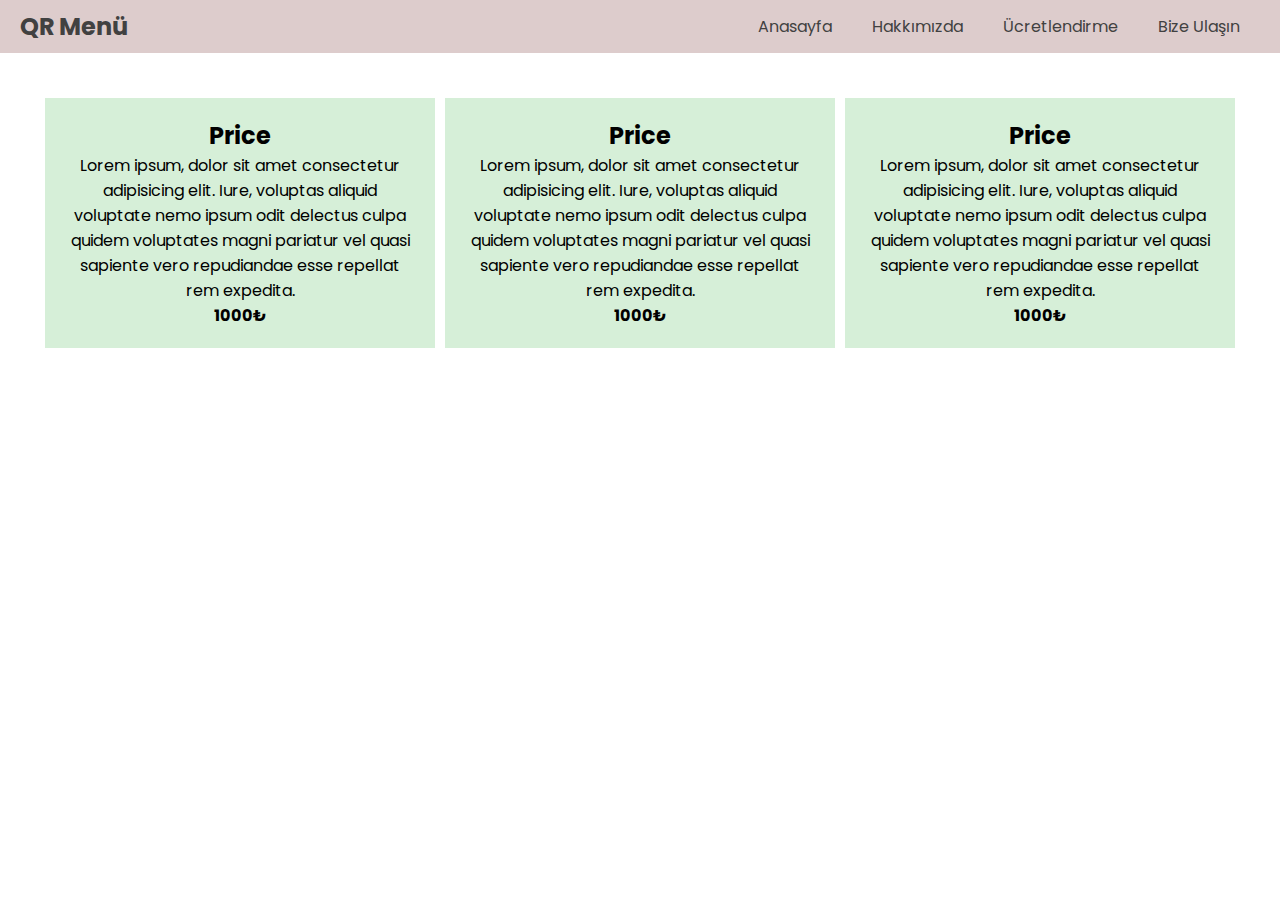
<file: pricing.html>
<!DOCTYPE html>
<html lang="en">
<head>
    <meta charset="UTF-8">
    <meta name="viewport" content="width=device-width, initial-scale=1.0">
    <title>QR Menü Projesi</title>
    <link rel="stylesheet" href="style.css">
</head>
<body>
    <nav class="navbar">
        <div class="logo">QR Menü</div>
        <ul class="navbar-menu">
            <li class="navbar-item"><a href="index.html">Anasayfa</a></li>
            <li class="navbar-item"><a href="about.html">Hakkımızda</a></li>
            <li class="navbar-item"><a href="pricing.html">Ücretlendirme</a></li>
            <li class="navbar-item"><a href="contact.html">Bize Ulaşın</a></li>
        </ul>
    </nav>
    <div class="content container">
        <div class="box">
            <h2 class="box-header">Price</h2>
            Lorem ipsum, dolor sit amet consectetur adipisicing elit. Iure, voluptas aliquid voluptate nemo ipsum odit delectus culpa quidem voluptates magni pariatur vel quasi sapiente vero repudiandae esse repellat rem expedita.
            <h4>1000₺</h4>
        </div>
        <div class="box">
            <h2 class="box-header">Price</h2>
            Lorem ipsum, dolor sit amet consectetur adipisicing elit. Iure, voluptas aliquid voluptate nemo ipsum odit delectus culpa quidem voluptates magni pariatur vel quasi sapiente vero repudiandae esse repellat rem expedita.
            <h4>1000₺</h4>
        </div>
        <div class="box">
            <h2 class="box-header">Price</h2>
            Lorem ipsum, dolor sit amet consectetur adipisicing elit. Iure, voluptas aliquid voluptate nemo ipsum odit delectus culpa quidem voluptates magni pariatur vel quasi sapiente vero repudiandae esse repellat rem expedita.
            <h4>1000₺</h4>
        </div>
    </div>
</body>
</html>
</file>
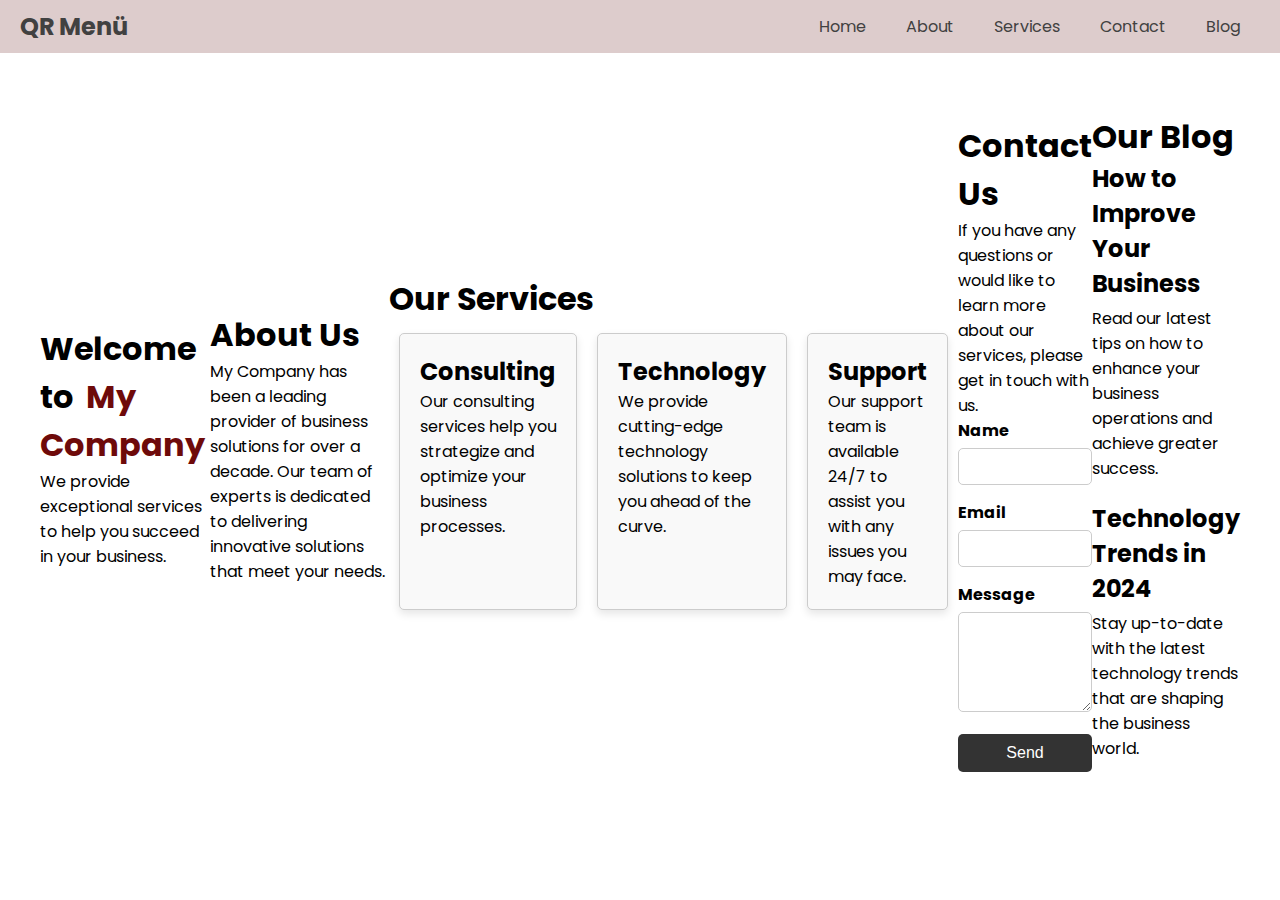
<file: template.html>
<!DOCTYPE html>
<html lang="en">
<head>
    <meta charset="UTF-8">
    <meta name="viewport" content="width=device-width, initial-scale=1.0">
    <title>QR Menü Projesi</title>
    <link rel="stylesheet" href="style.css">
</head>
<body>
    <nav class="navbar">
        <div class="logo">QR Menü</div>
        <ul class="navbar-menu">
            <li class="navbar-item"><a href="#home">Home</a></li>
            <li class="navbar-item"><a href="#about">About</a></li>
            <li class="navbar-item"><a href="#services">Services</a></li>
            <li class="navbar-item"><a href="#contact">Contact</a></li>
            <li class="navbar-item"><a href="#blog">Blog</a></li>
        </ul>
    </nav>
    <div class="content">
        <section id="home">
            <h1>Welcome to <span> My Company</span></h1> 
            <p>We provide exceptional services to help you succeed in your business.</p>
        </section>
        <section id="about">
            <h1>About Us</h1>
            <p>My Company has been a leading provider of business solutions for over a decade. Our team of experts is dedicated to delivering innovative solutions that meet your needs.</p>
        </section>
        <section id="services">
            <h1>Our Services</h1>
            <div class="services-list">
                <div class="service-item">
                    <h2>Consulting</h2>
                    <p>Our consulting services help you strategize and optimize your business processes.</p>
                </div>
                <div class="service-item">
                    <h2>Technology</h2>
                    <p>We provide cutting-edge technology solutions to keep you ahead of the curve.</p>
                </div>
                <div class="service-item">
                    <h2>Support</h2>
                    <p>Our support team is available 24/7 to assist you with any issues you may face.</p>
                </div>
            </div>
        </section>
        <section id="contact">
            <h1>Contact Us</h1>
            <p>If you have any questions or would like to learn more about our services, please get in touch with us.</p>
            <form>
                <div class="form-group">
                    <label for="name">Name</label>
                    <input type="text" id="name" name="name" required>
                </div>
                <div class="form-group">
                    <label for="email">Email</label>
                    <input type="email" id="email" name="email" required>
                </div>
                <div class="form-group">
                    <label for="message">Message</label>
                    <textarea id="message" name="message" required></textarea>
                </div>
                <button type="submit">Send</button>
            </form>
        </section>
        <section id="blog">
            <h1>Our Blog</h1>
            <div class="blog-posts">
                <div class="blog-post">
                    <h2>How to Improve Your Business</h2>
                    <p>Read our latest tips on how to enhance your business operations and achieve greater success.</p>
                </div>
                <div class="blog-post">
                    <h2>Technology Trends in 2024</h2>
                    <p>Stay up-to-date with the latest technology trends that are shaping the business world.</p>
                </div>
            </div>
        </section>
    </div>
</body>
</html>
</file>
<file: style.css>
/*
QR menü projesi CSS kodlarının notları

Önyüzde yapacağımız projenin dökümanı
https://docs.google.com/document/d/1c9WsaZ98CNNUXZNKpromac-QJS0Y4qLcZY3VE8te_-E/edit

overflow özelliği
      bir div içerisinde eğer ki yazı taşarsa o divin içerisindeki taşan yazıyı gösterip göstermeme özelliği
      https://www.w3schools.com/css/tryit.asp?filename=trycss_overflow_visible
      bu linke girip overflow özelliğini hidden ve visible olarak değiştirip run tuşuna basarak çalıştırarak görebilirsin

cursor özelliği
      fare imlecinin görünüşünü değiştiren özellik. Detaylı bilgi bu linkte var
      https://www.w3schools.com/cssref/tryit.php?filename=trycss_cursor

Buraya zaman zaman notlar ve linkler koyacağım

--primary-color: #333;
  --secondary-color: #f9f9f9;
*/
@import url('https://fonts.googleapis.com/css2?family=Poppins:wght@400;700&display=swap');

:root {
  --primary-color: #ddcccc ;
  --secondary-color: #f9f9f9;
  --font-color: rgb(65, 65, 65);
  --font-family: 'Poppins', Arial, sans-serif;
}

* {
  margin: 0;
  padding: 0;
  box-sizing: border-box;
}

body {
  font-family: var(--font-family);
}


.navbar {
  background-color: var(--primary-color); /* burası */
  overflow: hidden;
  display: flex;
  justify-content: space-between;
  align-items: center;
  padding: 0 20px;
}

.logo {
  color: var(--font-color);
  font-size: 24px;
  font-weight: bold;
}

.navbar-menu {
  list-style-type: none;
  display: flex;
}

.navbar-item {
  padding: 14px 20px;
}

.navbar-item a {
  color: var(--font-color);
  text-decoration: none;
  display: block;
  text-align: center;
  border-radius: 60px;
}

.navbar-item a:hover {
  background-color: #ddd;
  color: black;
}


.content {
  padding: 20px;
}

section {
  margin: 20px 0;
}

h1 {
  margin-top: 0;
}


.services-list {
  display: flex;
  justify-content: space-between;
}

.service-item {
  flex: 1;
  margin: 10px;
  padding: 20px;
  border: 1px solid #ccc;
  border-radius: 5px;
  background-color: var(--secondary-color);
  box-shadow: 0 4px 8px rgba(0, 0, 0, 0.1);
  transition: transform 0.3s, box-shadow 0.3s;
}

.service-item:hover {
  transform: translateY(-10px);
  box-shadow: 0 8px 16px rgba(0, 0, 0, 0.2);
}


.form-group {
  margin-bottom: 15px;
}

.form-group label {
  display: block;
  margin-bottom: 5px;
}

.form-group input,
.form-group textarea {
  width: 100%;
  padding: 10px;
  border: 1px solid #ccc;
  border-radius: 5px;
}


button {
  padding: 10px 20px;
  background-color: var(--primary-color);
  color: var(--font-color);
  border: none;
  border-radius: 5px;
  cursor: pointer;
  transition: background-color 0.3s;
}

button:hover {
  background-color: #555;
}


.blog-posts {
  display: flex;
  flex-direction: column;
}

.blog-post {
  margin-bottom: 20px;
}

.blog-post h2 {
  margin: 0;
}

.blog-post p {
  margin: 5px 0 0;
}


.hero {
  height: 100vh;
  width: 100%;
  background-size: cover;
  background-color: #555;
  background-position: center;
}


nav {
  display: flex;
  align-items: center;
  justify-content: space-between;
  padding: 40px 10%;
}


span {
  color: rgb(110, 10, 10);
  padding: 5px;
}

/* Anasayfa Box CSS */
.kutu {
  background-color: #ddd;
  padding: 20px;
  border: 1px solid #ccc;
  border-radius: 5px;
  box-shadow: 0 8px 16px rgba(0, 0, 0, 0.2);
  margin-top: 95px;
  margin-right: 40px;
  width: 360px;
  height: auto;
  float: right;
}

.kutu p {
  color: #555;
}

.kutu #button {
  border: 5px solid navy;
  border-radius: 1px;
  background-color: navy;
  color: white;
  padding: 5px;
  width: 100px;
  text-align: center;
}

.kutu #button:hover {
  color: navy;
  background-color: white;
  cursor: pointer;
}

/* Paragraph Container */
.paragraf-container {
  display: flex;
  justify-content: space-between;

  border: 1px solid #ccc;
}

.paragraf-box {
  width: 30%;
  padding: 10px;
  margin-top: 30px;
}
.paragraf-box p {
  padding: 30px;
  margin:30px
}
.container {
  display: flex;
  justify-content: space-between;
}
.box {
  width: 30%; 
  flex: 1; 
  background-color: #D6EFD8; 
  padding: 20px;
  text-align: center; 
  margin: 5px; 
}

.content {
  margin: 20px;
  display: flex;
  justify-content: flex-end;
  align-items: center;
  flex-direction: row;
}


.contact-form {
  width: 100%;
  max-width: 600px;
  background-color: #f9f9f9;
  padding: 20px;
  border-radius: 10px;
  box-shadow: 0 0 10px rgba(0, 0, 0, 0.1);
}

#submit-form {
  width: 40%;
  background-color: var(--secondary-color);
  border-radius: 5px;
  padding: 15px;
}

.form-group {
  margin-bottom: 15px;
}

.form-group label {
  display: block;
  margin-bottom: 5px;
  font-weight: bold;
}

.form-group input,
.form-group textarea {
  width: 100%;
  padding: 10px;
  border: 1px solid #ccc;
  border-radius: 5px;
  box-sizing: border-box;
}

.form-group textarea {
  height: 100px;
  resize: vertical;
}

button[type="submit"] {
  width: 100%;
  padding: 10px;
  background-color: #333;
  color: white;
  border: none;
  border-radius: 5px;
  font-size: 16px;
  cursor: pointer;
}

button[type="submit"]:hover {
  background-color: #555;
}
</file>
